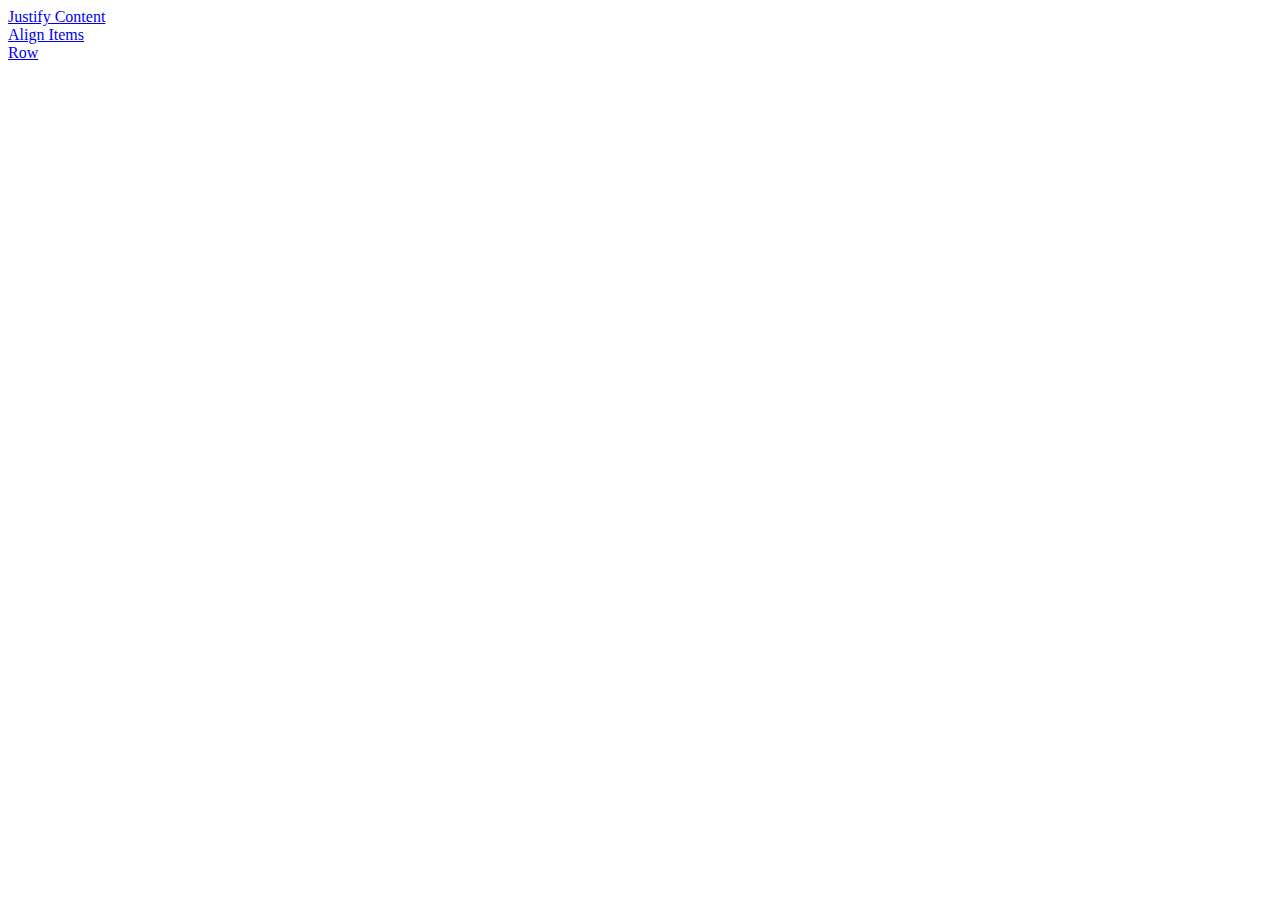
<file: index.html>
<!DOCTYPE html>
<html lang="en">
<head>
    <meta charset="UTF-8">
    <meta http-equiv="X-UA-Compatible" content="IE=edge">
    <meta name="viewport" content="width=device-width, initial-scale=1.0">
    <link rel="stylesheet" type="text/css" href="estilos.css">
    <title>Lit Element</title>
</head>
<body>
        <div class="mainContainer">
            <div class="spaceAround">
                <div><a href="pagina1.html">Justify Content</a></div>
                <div><a href="pagina2.html">Align Items</a></div>
                <div><a href="pagina3.html">Row</a></div>
            </div>
</body>
</html>
</file>
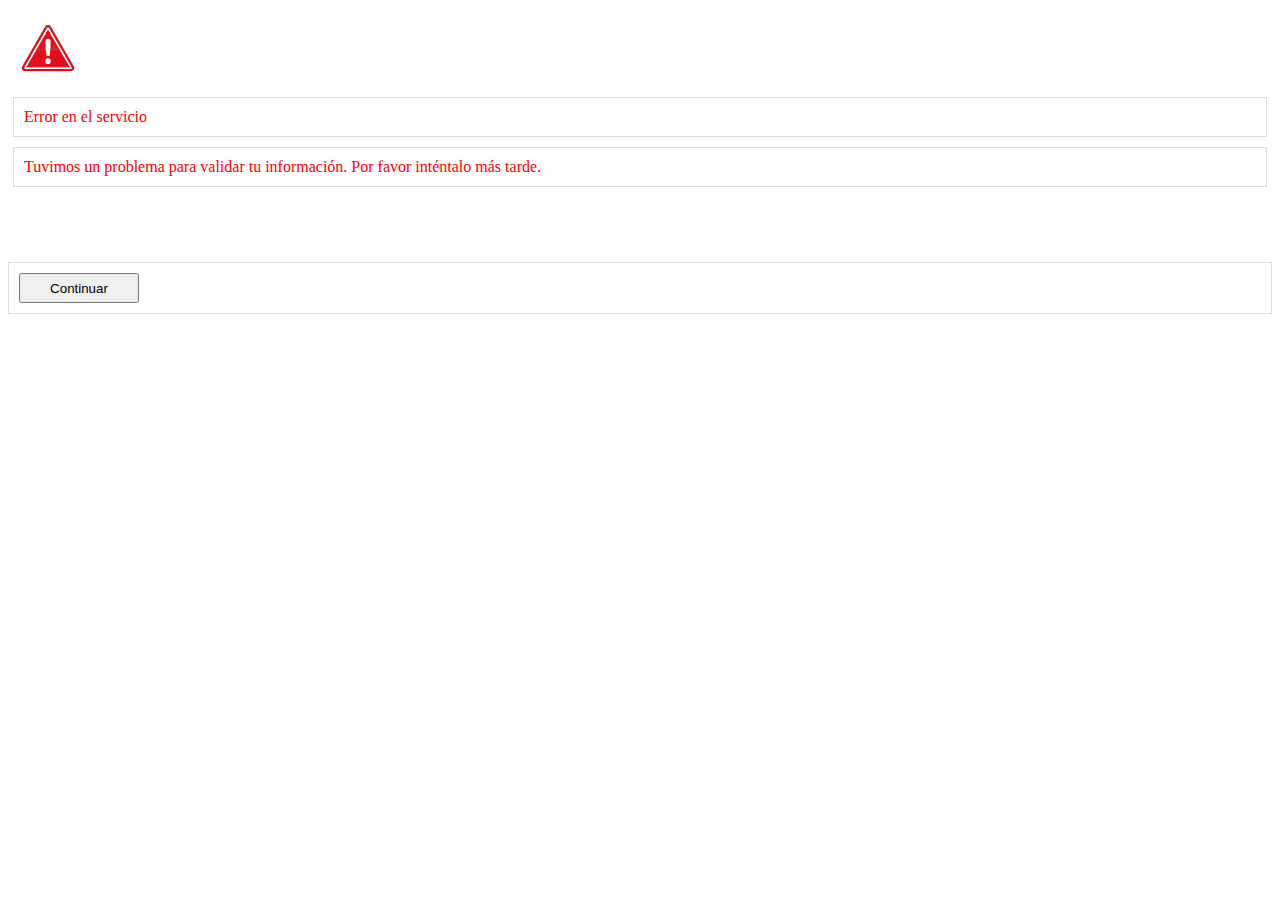
<file: flexboxForm.html>
<!DOCTYPE html>
<html lang="es">
<head>
  <meta charset="UTF-8">
  <meta name="viewport" content="width=device-width, initial-scale=1.0">
  <title>Ejemplo de Contenedor Principal</title>
  <link rel="stylesheet" href="estilos.css">
</head>
<body>

  <div class="container__main">
    <!-- Primer div interno con nueva clase container__img -->
    <div class="container__img">
        <img class="img" src="src/alert.png" alt="Alerta">
    </div>

    <!-- Segundo div interno con nueva clase container__title -->
    <div class="container__title">
        Error en el servicio
    </div>

    <!-- Tercer div interno con nueva clase container__subtitle -->
    <div class="container__subtitle">
        Tuvimos un problema para validar tu información. Por favor inténtalo más tarde.
    </div>

    <!-- Cuarto div interno con nueva clase container__button -->
    <div class="container__button">
      <button
      class="button" 
      onclick="alert('Botón clickeado')"
      >Continuar</button>
    </div>
  </div>

</body>
</html>
</file>
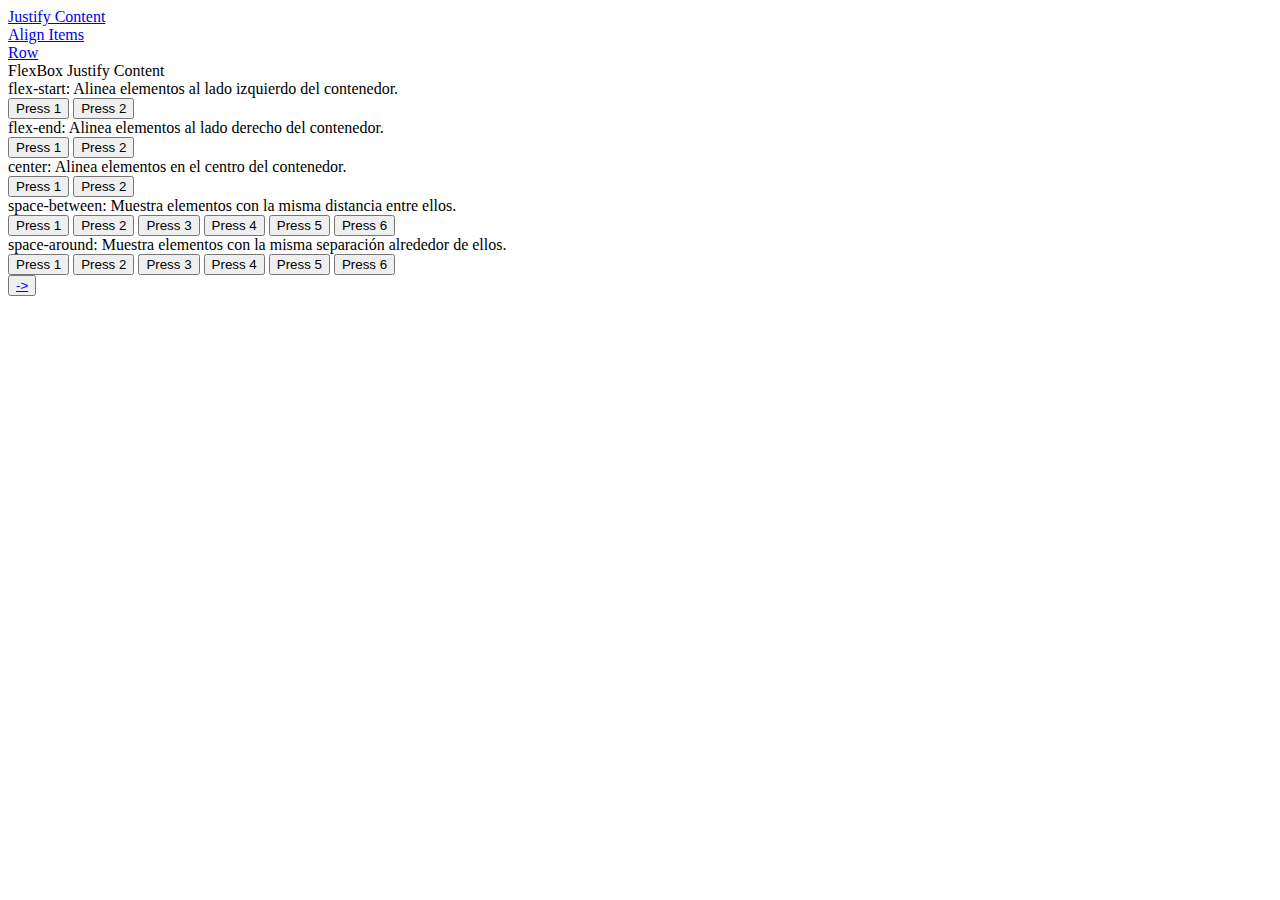
<file: pagina1.html>
<!DOCTYPE html>
<html lang="en">
<head>
    <meta charset="UTF-8">
    <meta http-equiv="X-UA-Compatible" content="IE=edge">
    <meta name="viewport" content="width=device-width, initial-scale=1.0">
    <link rel="stylesheet" type="text/css" href="estilos.css">
    <title>Lit Element</title>
</head>
<body>
        <div class="mainContainer">
            <div class="spaceAround">
                <div><a href="pagina1.html">Justify Content</a></div>
                <div><a href="pagina2.html">Align Items</a></div>
                <div><a href="pagina3.html">Row</a></div>
            </div>
            <div class="title">FlexBox Justify Content</div>
            <label class="description"> flex-start: Alinea elementos al lado izquierdo del contenedor.</label>
            <div class="flexStart">
                <button>Press 1</button>
                <button>Press 2</button>
            </div>
            <label class="description">flex-end: Alinea elementos al lado derecho del contenedor.</label>
            <div class="flexEnd">
                <button>Press 1</button>
                <button>Press 2</button>
            </div>
            <label class="description">center: Alinea elementos en el centro del contenedor.</label>
            <div class="flexCenter">
                <button>Press 1</button>
                <button>Press 2</button>
            </div>
            <label class="description">space-between: Muestra elementos con la misma distancia entre ellos.</label>
            <div class="spaceAround">
                <button>Press 1</button>
                <button>Press 2</button>
                <button>Press 3</button>
                <button>Press 4</button>
                <button>Press 5</button>
                <button>Press 6</button>
            </div>
            <label class="description">space-around: Muestra elementos con la misma separación alrededor de ellos.</label>
            <div class="spaceBetween">
                <button>Press 1</button>
                <button>Press 2</button>
                <button>Press 3</button>
                <button>Press 4</button>
                <button>Press 5</button>
                <button>Press 6</button>
            </div>
        </div>
        <div class="footer"><button><a href="index.html">-></a></button></div>
</body>
</html>
</file>
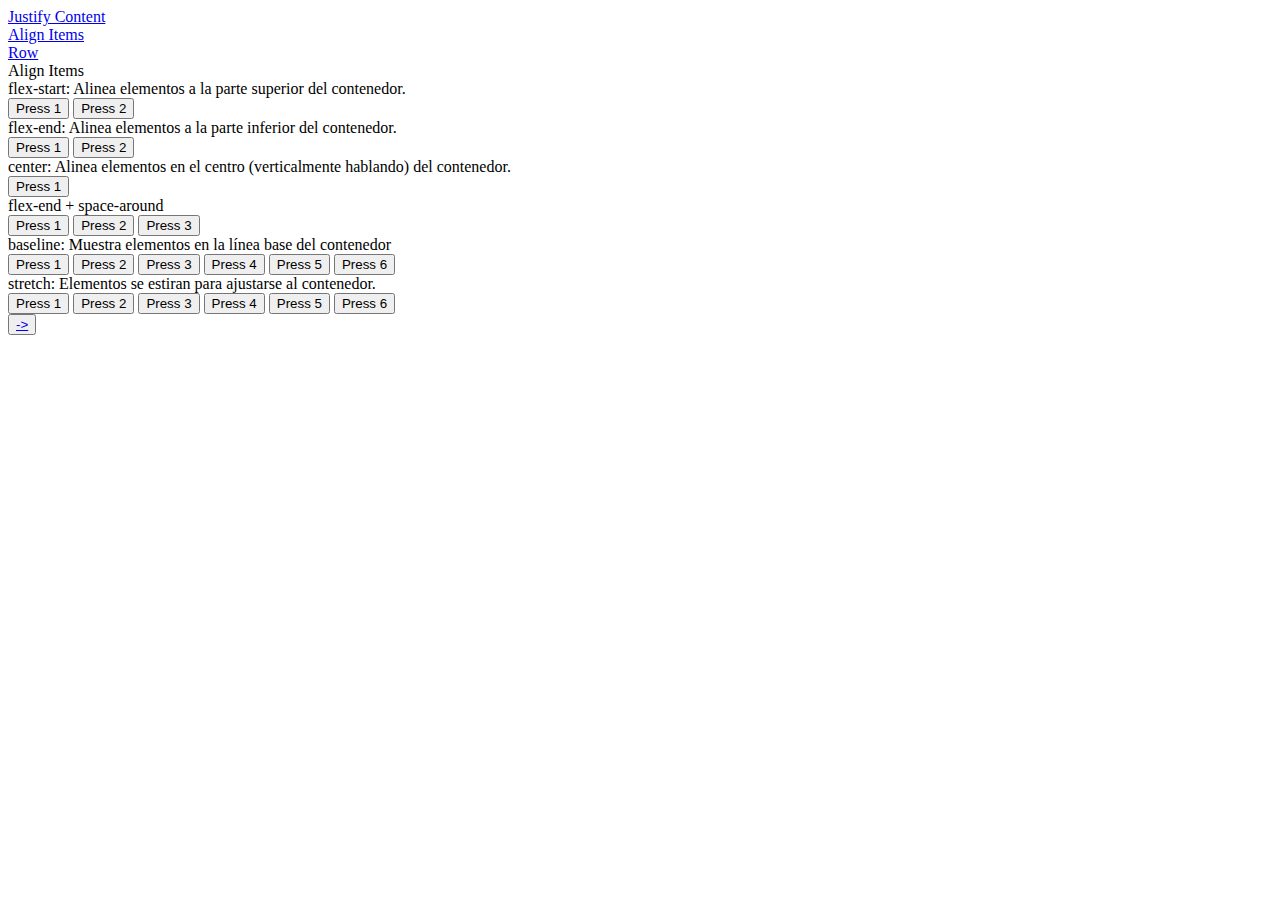
<file: pagina2.html>
<!DOCTYPE html>
<html lang="en">
<head>
    <meta charset="UTF-8">
    <meta http-equiv="X-UA-Compatible" content="IE=edge">
    <meta name="viewport" content="width=device-width, initial-scale=1.0">
    <link rel="stylesheet" type="text/css" href="estilos.css">
    <title>Lit Element</title>
</head>
<body>
        <div class="mainContainer">
            <div class="spaceAround">
                <div><a href="pagina1.html">Justify Content</a></div>
                <div><a href="pagina2.html">Align Items</a></div>
                <div><a href="pagina3.html">Row</a></div>
            </div>
            <div class="title">Align Items</div>
            <label class="description"> flex-start: Alinea elementos a la parte superior del contenedor.</label>
            <div class="alignItemsFlexStart">
                <button>Press 1</button>
                <button>Press 2</button>
            </div>
            <label class="description">flex-end: Alinea elementos a la parte inferior del contenedor.</label>
            <div class="alignItemsFlexEnd">
                <button>Press 1</button>
                <button>Press 2</button>
            </div>
            <label class="description">center: Alinea elementos en el centro (verticalmente hablando) del contenedor.</label>
            <div class="JusContAligItm">
                <button>Press 1</button>
            </div>
            <label class="description">flex-end + space-around</label>
            <div class="JusContAligItmSpaceAround">
                <button>Press 1</button>
                <button>Press 2</button>
                <button>Press 3</button>
            </div>
            <label class="description">baseline: Muestra elementos en la línea base del contenedor</label>
            <div class="baseLine">
                <button>Press 1</button>
                <button>Press 2</button>
                <button>Press 3</button>
                <button>Press 4</button>
                <button>Press 5</button>
                <button>Press 6</button>
            </div>
            <label class="description">stretch: Elementos se estiran para ajustarse al contenedor.</label>
            <div class="stretch">
                <button>Press 1</button>
                <button>Press 2</button>
                <button>Press 3</button>
                <button>Press 4</button>
                <button>Press 5</button>
                <button>Press 6</button>
            </div>
        </div>
        <div class="footer"><button><a href="index.html">-></a></button></div>
</body>
</html>
</file>
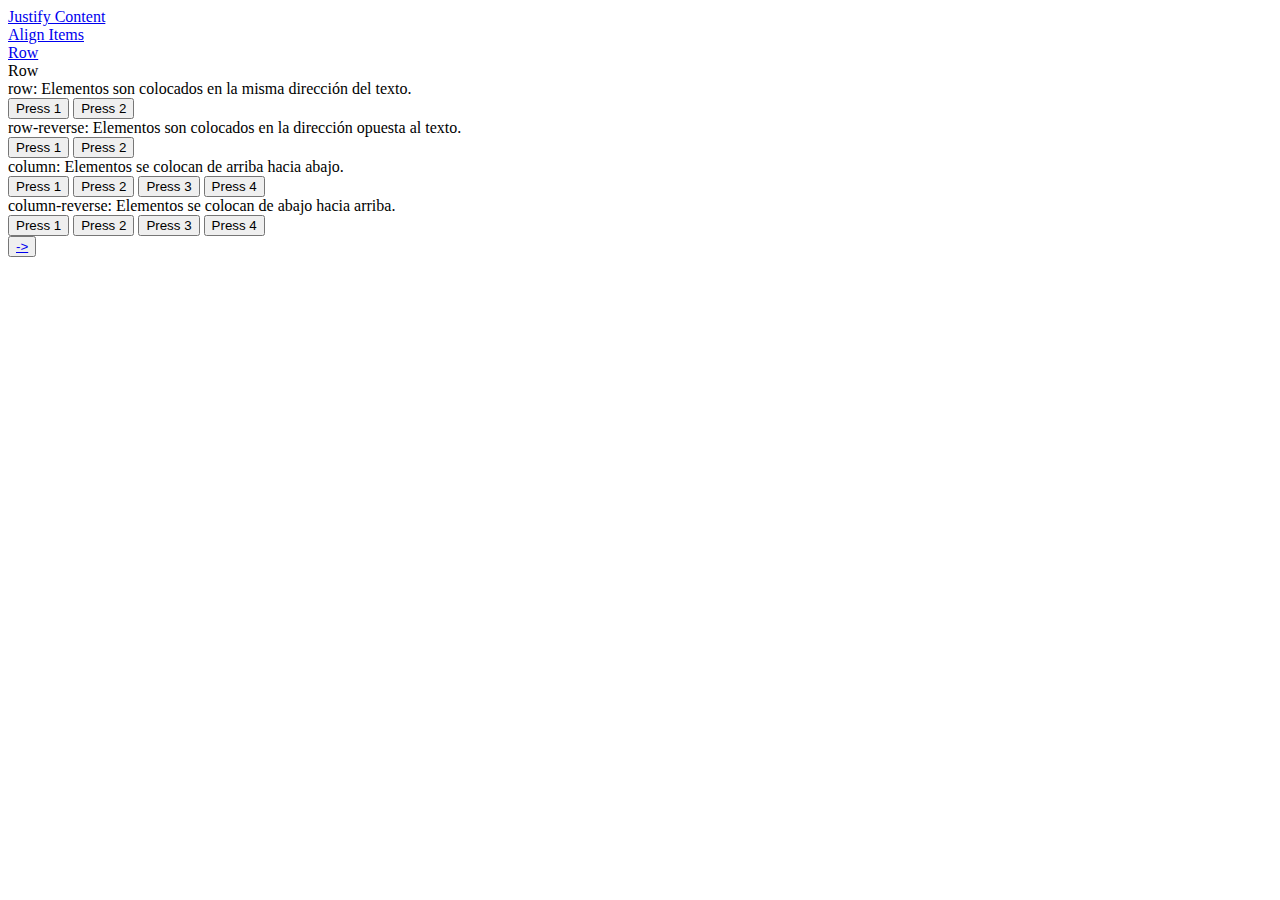
<file: pagina3.html>
<!DOCTYPE html>
<html lang="en">
<head>
    <meta charset="UTF-8">
    <meta http-equiv="X-UA-Compatible" content="IE=edge">
    <meta name="viewport" content="width=device-width, initial-scale=1.0">
    <link rel="stylesheet" type="text/css" href="estilos.css">
    <title>Lit Element</title>
</head>
<body>
        <div class="mainContainer">
            <div class="spaceAround">
                <div><a href="pagina1.html">Justify Content</a></div>
                <div><a href="pagina2.html">Align Items</a></div>
                <div><a href="pagina3.html">Row</a></div>
            </div>
            <div class="title">Row</div>
            <label class="description"> row: Elementos son colocados en la misma dirección del texto.</label>
            <div class="flexDirectionRow">
                <button>Press 1</button>
                <button>Press 2</button>
            </div>
            <label class="description">row-reverse: Elementos son colocados en la dirección opuesta al texto.</label>
            <div class="flexDirectionRowReverse">
                <button>Press 1</button>
                <button>Press 2</button>
            </div>
            <label class="description">column: Elementos se colocan de arriba hacia abajo.</label>
            <div class="flexDirectionColumn">
                <button>Press 1</button>
                <button>Press 2</button>
                <button>Press 3</button>
                <button>Press 4</button>
            </div>
            <label class="description">column-reverse: Elementos se colocan de abajo hacia arriba.</label>
            <div class="flexDirectionColumnReverse">
                <button>Press 1</button>
                <button>Press 2</button>
                <button>Press 3</button>
                <button>Press 4</button>
                
            </div>
           
        </div>
        <div class="footer"><button><a href="index.html">-></a></button></div>
</body>
</html>
</file>
<file: estilos.css>
.container__main {
    margin: 0 auto;
    color: red;
    display: flex;
    flex-direction: column;
    text-align: left; /* Alinea todo el contenido a la izquierda */
    }
    .container__img {
    text-align: left; /* Alinea la imagen hacia la izquierda */
   
    /* Nuevas propiedades o modificaciones */
    max-width: 100%; /* Hace que la imagen se ajuste al ancho del contenedor sin excederlo */
    display: block; /* Elimina el espacio extra que a veces se genera al alinear la imagen al centro */
}
    .container__title,
    .container__subtitle,
    .container__button {
      margin: 5px;
      padding: 10px;
      border: 1px solid #ddd;
    }

    .container__button {
    margin: 0;
    display: flex;
    justify-content: flex-start; /* Alinea el contenido al principio (izquierda) */
    margin-top: 70px;
    }
    .button{
      width:120px;
      height:30px;
    }
    .img {
    height: 80px; /* Manteniendo la altura a 200px según tu código original */
    width: 80px;
    }
</file>
